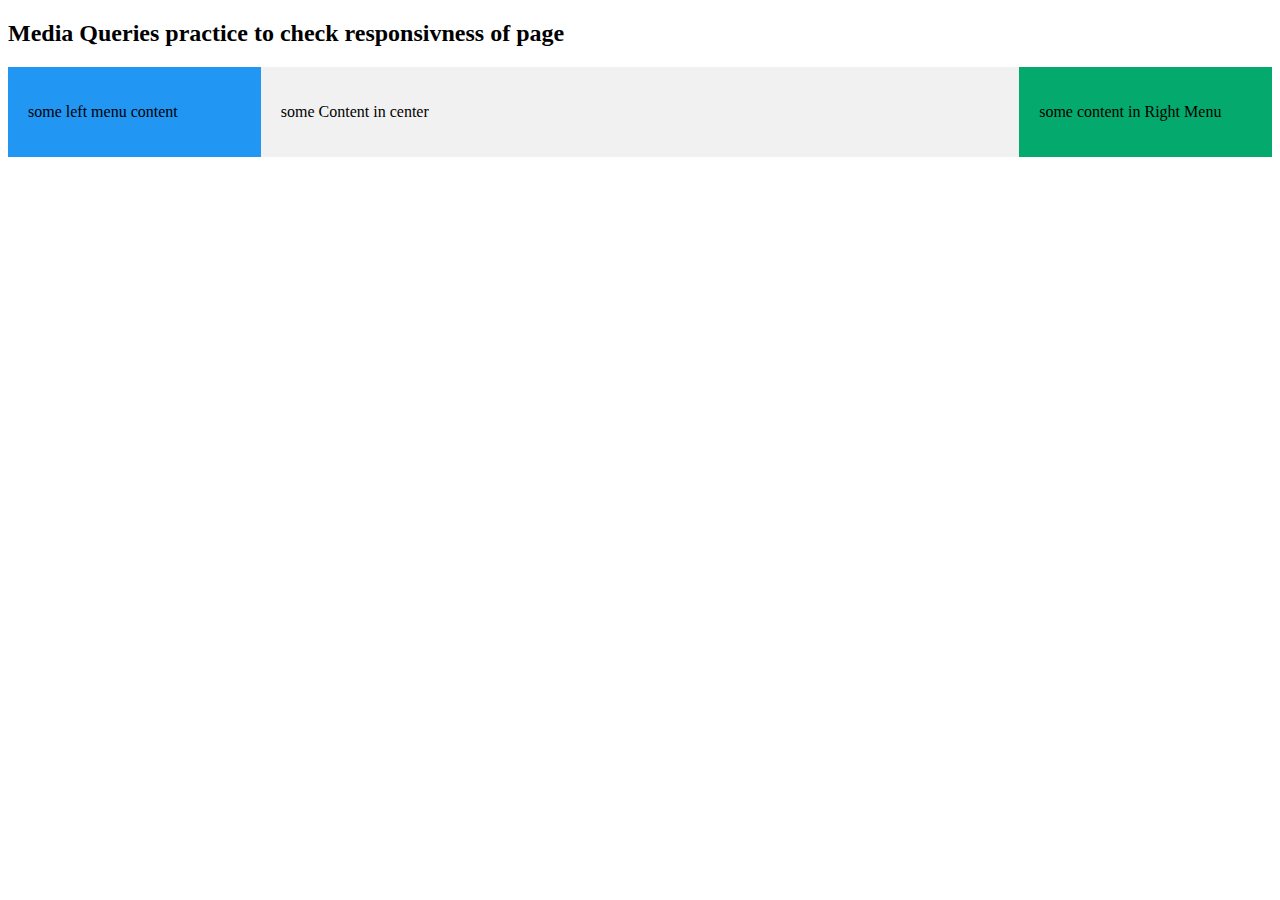
<file: images/index2.html>
<!DOCTYPE html>
<html lang="en">
<head>
    <meta charset="UTF-8">
    <meta http-equiv="X-UA-Compatible" content="IE=edge">
    <meta name="viewport" content="width=device-width, initial-scale=1.0">
    <title>Document</title>


    <style>
        * {
          box-sizing: border-box;
        }
        
        .left {
          background-color: #2196F3;
          padding: 20px;
          float: left;
          width: 20%; /* The width is 20%, by default */
        }
        
        .main {
          background-color: #f1f1f1;
          padding: 20px;
          float: left;
          width: 60%; /* The width is 60%, by default */
        }
        
        .right {
          background-color: #04AA6D;
          padding: 20px;
          float: left;
          width: 20%; /* The width is 20%, by default */
        }
        
        /* Use a media query to add a break point at 800px: */
        @media screen and (max-width: 800px) {
          .left, .main, .right {
            width: 100%; /* The width is 100%, when the viewport is 800px or smaller */
          }
        }
        </style>
</head>
<body>

    <h2>Media Queries practice to check responsivness of page </h2>


<div class="left">
  <p>some left menu content</p>
</div>

<div class="main">
  <p>some Content in center</p>
</div>

<div class="right">
  <p>some content in Right Menu</p>
</div>
    
</body>
</html>
</file>
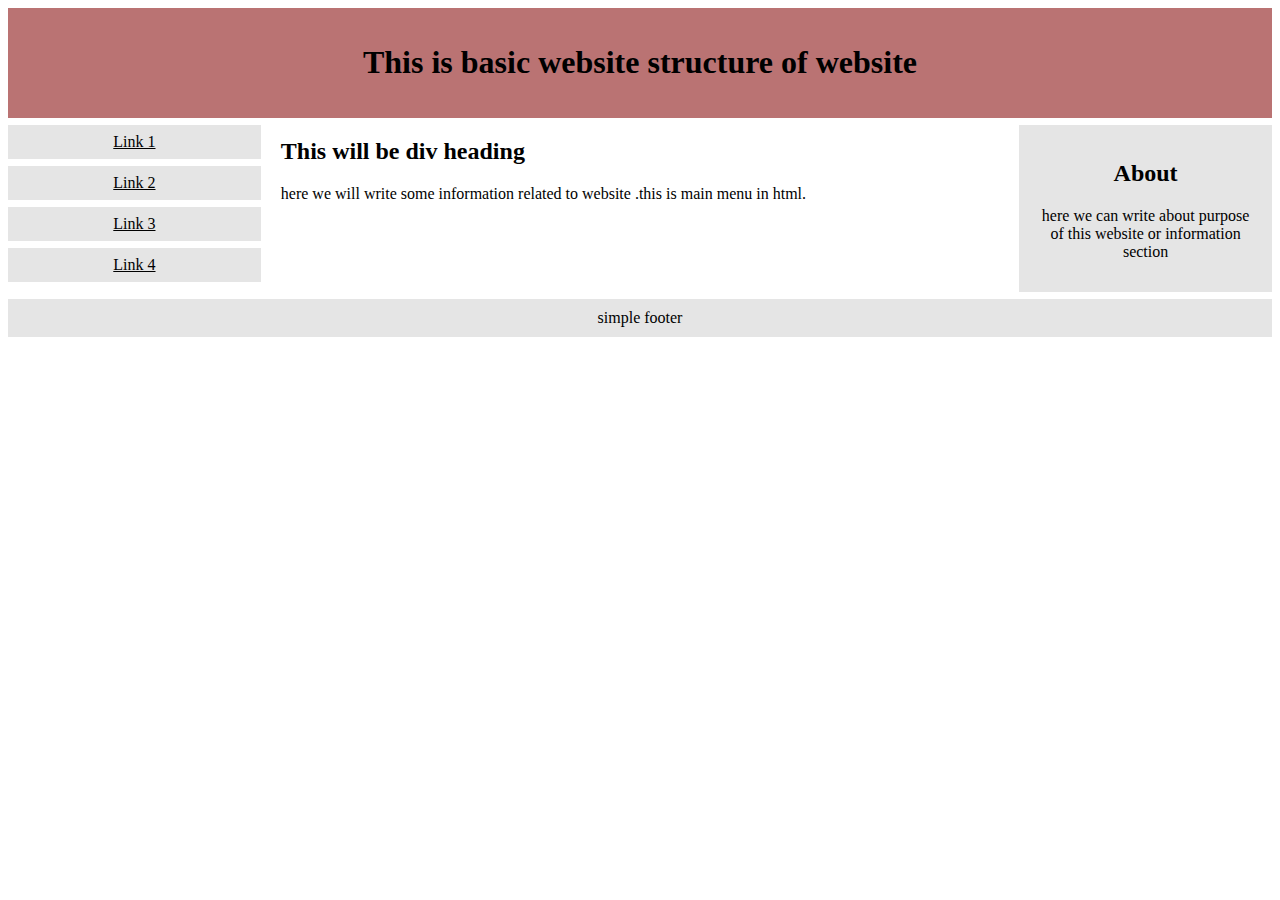
<file: images/index3.html>
<!DOCTYPE html>
<html>
<head>
<meta name="viewport" content="width=device-width, initial-scale=1.0">
<style>
* {
  box-sizing: border-box;
}

.menu {
  float: left;
  width: 20%;
  text-align: center;
  color: black;
}

.menu a {
  background-color: #e5e5e5;
  padding: 8px;
  margin-top: 7px;
  display: block;
  width: 100%;
  color: black;
}

.main {
  float: left;
  width: 60%;
  padding: 0 20px;
  color: black;
}

.right {
  background-color: #e5e5e5;
  float: left;
  width: 20%;
  padding: 15px;
  margin-top: 7px;
  text-align: center;
  color: black;
}

@media only screen and (max-width: 620px) {
  /* For mobile phones: */
  .menu, .main, .right {
    width: 100%;
  }
}
</style>
</head>
<body style="font-family:Verdana;color:#aaaaaa;">

<div style="background-color:#ba7373;padding:15px;text-align:center; color: black;">
  <h1>This is basic website structure of website </h1>
</div>

<div style="overflow:auto">
  <div class="menu">
    <a href="#">Link 1</a>
    <a href="#">Link 2</a>
    <a href="#">Link 3</a>
    <a href="#">Link 4</a>
  </div>

  <div class="main">
    <h2>This will be  div heading</h2>
    <p>here we will write some information related to website .this is main menu in html.</p>
  </div>

  <div class="right">
    <h2>About</h2>
    <p>here we can write about purpose of this website or information section</p>
  </div>
</div>

<div style="background-color:#e5e5e5;text-align:center;padding:10px;margin-top:7px; color: black;">simple footer</div>

</body>
</html>
</file>
